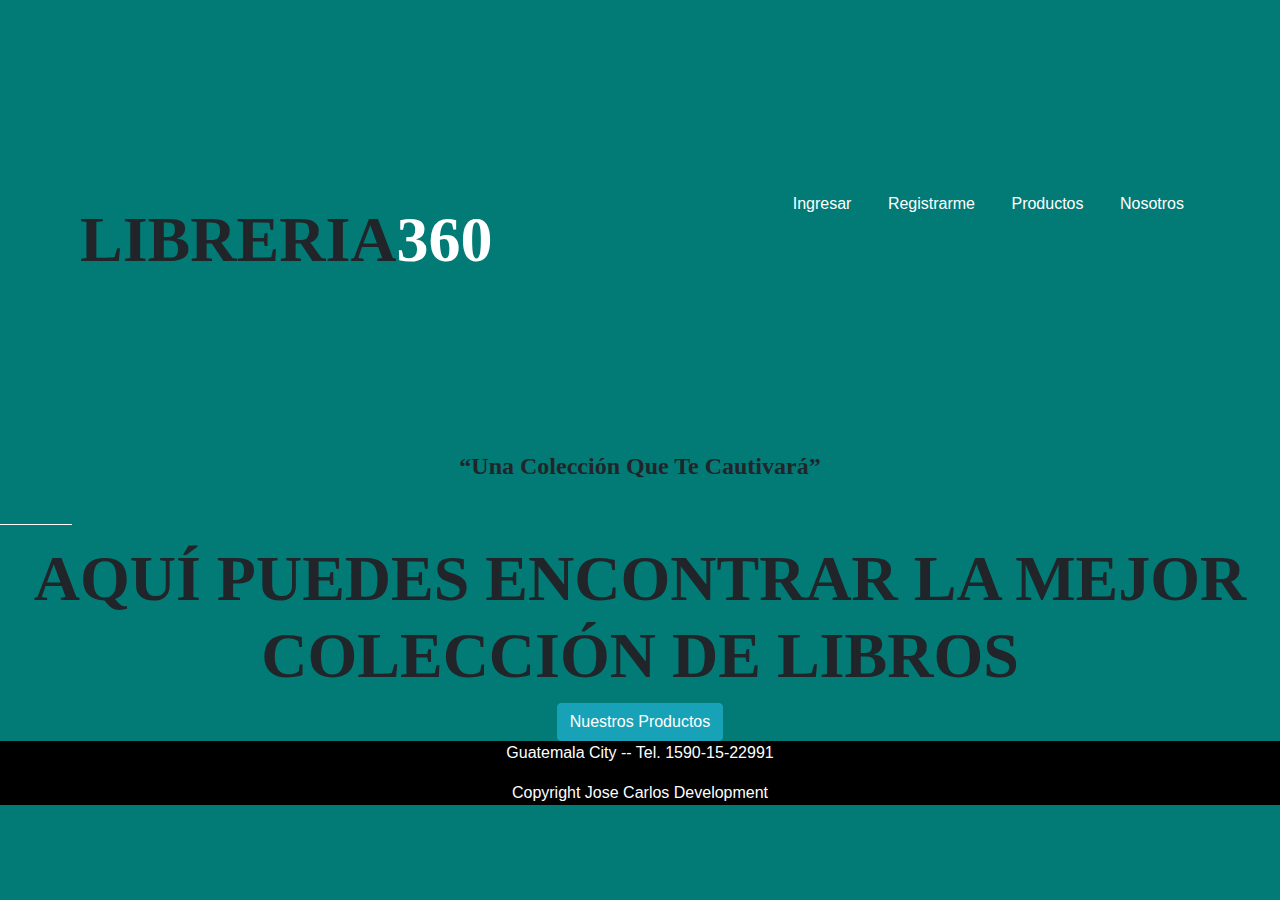
<file: index.html>
<!DOCTYPE html>
<html lang="en">
<head>

    <meta charset="UTF-8">
    <meta http-equiv="X-UA-Compatible" content="IE=edge">
    <meta name="viewport" content="width=device-width, initial-scale=1.0">
    <link rel="stylesheet" type="text/css" href="styles/style.css">
    <title>Inicio</title>

    <link rel="stylesheet" href="https://stackpath.bootstrapcdn.com/bootstrap/4.5.2/css/bootstrap.min.css"
        integrity="sha384-JcKb8q3iqJ61gNV9KGb8thSsNjpSL0n8PARn9HuZOnIxN0hoP+VmmDGMN5t9UJ0Z" crossorigin="anonymous">

    <script src="https://code.jquery.com/jquery-3.5.1.slim.min.js"
        integrity="sha384-DfXdz2htPH0lsSSs5nCTpuj/zy4C+OGpamoFVy38MVBnE+IbbVYUew+OrCXaRkfj"
        crossorigin="anonymous"></script>
    <script src="https://cdn.jsdelivr.net/npm/popper.js@1.16.1/dist/umd/popper.min.js"
        integrity="sha384-9/reFTGAW83EW2RDu2S0VKaIzap3H66lZH81PoYlFhbGU+6BZp6G7niu735Sk7lN"
        crossorigin="anonymous"></script>
    <script src="https://stackpath.bootstrapcdn.com/bootstrap/4.5.2/js/bootstrap.min.js"
        integrity="sha384-B4gt1jrGC7Jh4AgTPSdUtOBvfO8shuf57BaghqFfPlYxofvL8/KUEfYiJOMMV+rV"
        crossorigin="anonymous"></script>
</head>
<body>
    <div id="inicio"></div>
        <div id="barra-navegacion">
            <p id="logo">Libreria<span style="color: rgb(255, 255, 255);" size="40">360</span></p>
            <nav>
                <a href="pages/login.html" target="_blank"> Ingresar</a>
                <a href="pages/registro.html" target="_blank"> Registrarme</a>
                <a href="pages/producto.html" target="_blank"> Productos</a>
                <a href="pages/nosotros.html" target="_blank"> Nosotros</a>
            </nav>
        </div>

        <div id="historia">
            <p>    “Una colección que te cautivará”</p>
            <hr>
 <h1>Aquí puedes encontrar la mejor colección de libros</h1>

        <form method="get" action="pages/producto.html">
        <input class="btn btn-info" type="submit" value="Nuestros Productos"  >

 
</div>

<!--footer-->
<footer>
    <p>Guatemala City -- Tel. 1590-15-22991 </p>
    <p>Copyright Jose Carlos Development</p>
</footer>
        

  
</body>


    
</html>
</file>
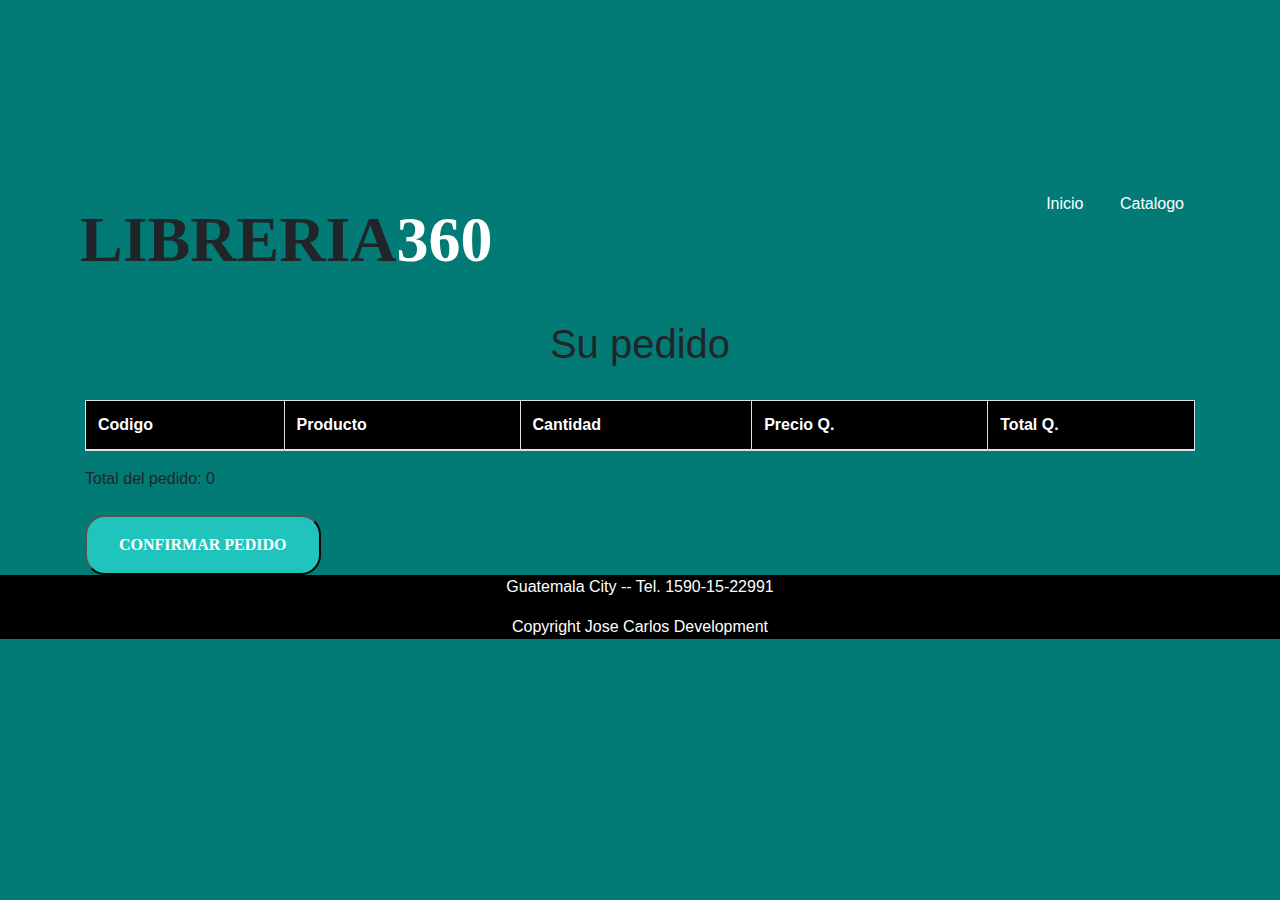
<file: pages/carrito.html>
<!DOCTYPE html>
<html lang="en">

<head>
    <meta charset="UTF-8">
    
    <meta name="viewport" content="width=device-width, initial-scale=1.0">
    <title>Carrito</title>
    <link rel="stylesheet" href="https://stackpath.bootstrapcdn.com/bootstrap/4.5.2/css/bootstrap.min.css"
        integrity="sha384-JcKb8q3iqJ61gNV9KGb8thSsNjpSL0n8PARn9HuZOnIxN0hoP+VmmDGMN5t9UJ0Z" crossorigin="anonymous">

    <script src="https://code.jquery.com/jquery-3.5.1.slim.min.js"
        integrity="sha384-DfXdz2htPH0lsSSs5nCTpuj/zy4C+OGpamoFVy38MVBnE+IbbVYUew+OrCXaRkfj"
        crossorigin="anonymous"></script>
    <script src="https://cdn.jsdelivr.net/npm/popper.js@1.16.1/dist/umd/popper.min.js"
        integrity="sha384-9/reFTGAW83EW2RDu2S0VKaIzap3H66lZH81PoYlFhbGU+6BZp6G7niu735Sk7lN"
        crossorigin="anonymous"></script>
    <script src="https://stackpath.bootstrapcdn.com/bootstrap/4.5.2/js/bootstrap.min.js"
        integrity="sha384-B4gt1jrGC7Jh4AgTPSdUtOBvfO8shuf57BaghqFfPlYxofvL8/KUEfYiJOMMV+rV"
        crossorigin="anonymous"></script>
    <link rel="stylesheet" href="../styles/style.css">

</head>

<body>

    <div id="inicio"></div>
    <div id="barra-navegacion">
        <p id="logo">Libreria<span style="color: rgb(255, 255, 255);" size="40">360</span></p>
        <nav>
            <a href="../index.html" target="_blank"> Inicio</a>
            <a href="./ingresodeproductos.html" target="_blank"> Catalogo</a>
           
        </nav>
    </div>

    <header class="header">
        <h1 id="titulo" class="text-center">Su pedido</h1>
        
  
        
    </header>
    <div class="container">
        <form >
            
            <table class="table table-bordered table-striped" class="ctable">
                <br>
                <thead style="background-color: black; color: white;">
                    <tr>
                        <th>Codigo</th>
                        <th>Producto</th>
                        <th>Cantidad</th>
                        <th>Precio Q.</th>
                        <th>Total Q.</th>
                    </tr>
                </thead>

                <tbody class="tbody" id="idBodyTable3">
                    

                </tbody>
                
                
            </table>
            <div> 
                
                <p>
                    <label id="TotalPedido"></label> 
                    
                </p>

               
            
              
            </div>

        </form>    
        <form method="get" action="./confirmarpedido.html">
            <input class="botonsi" type="submit" value="Confirmar Pedido"  >
      
    </div>



    <script src="../JS/catalogo.js"></script>
    <script src="../JS/carrito.js"></script>
    <script>
        cargarDatosCarrito();
        LlenarCarrito();
    </script>

    
<!--footer-->
<footer>
    <p>Guatemala City -- Tel. 1590-15-22991 </p>
    <p>Copyright Jose Carlos Development</p>
</footer>
        


</body>

</html>
</file>
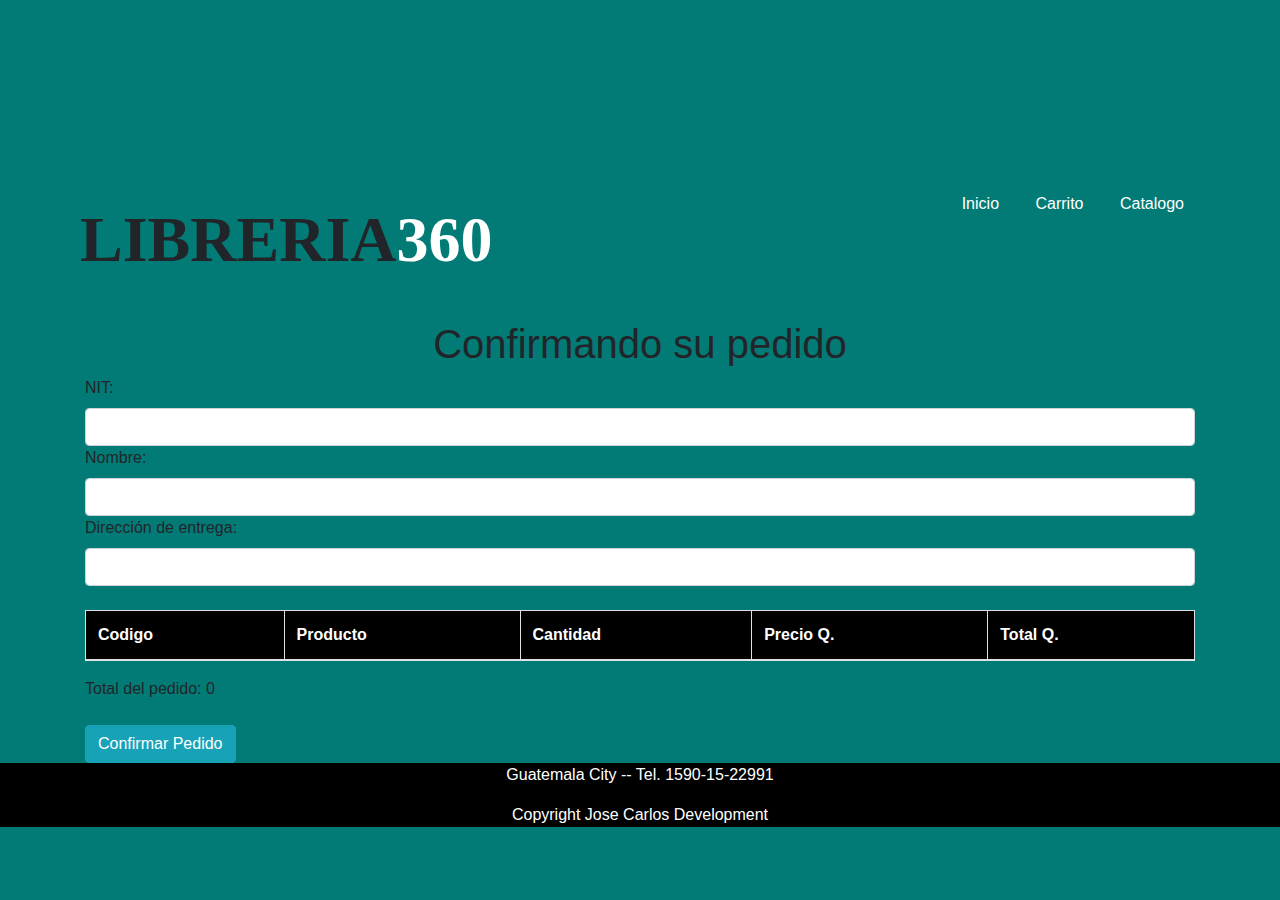
<file: pages/confirmarpedido.html>
<!DOCTYPE html>
<html lang="en">

<head>
    <meta charset="UTF-8">
    
    <meta name="viewport" content="width=device-width, initial-scale=1.0">
    <title>Confirmar Pedido</title>
    <link rel="stylesheet" href="https://stackpath.bootstrapcdn.com/bootstrap/4.5.2/css/bootstrap.min.css"
        integrity="sha384-JcKb8q3iqJ61gNV9KGb8thSsNjpSL0n8PARn9HuZOnIxN0hoP+VmmDGMN5t9UJ0Z" crossorigin="anonymous">

    <script src="https://code.jquery.com/jquery-3.5.1.slim.min.js"
        integrity="sha384-DfXdz2htPH0lsSSs5nCTpuj/zy4C+OGpamoFVy38MVBnE+IbbVYUew+OrCXaRkfj"
        crossorigin="anonymous"></script>
    <script src="https://cdn.jsdelivr.net/npm/popper.js@1.16.1/dist/umd/popper.min.js"
        integrity="sha384-9/reFTGAW83EW2RDu2S0VKaIzap3H66lZH81PoYlFhbGU+6BZp6G7niu735Sk7lN"
        crossorigin="anonymous"></script>
    <script src="https://stackpath.bootstrapcdn.com/bootstrap/4.5.2/js/bootstrap.min.js"
        integrity="sha384-B4gt1jrGC7Jh4AgTPSdUtOBvfO8shuf57BaghqFfPlYxofvL8/KUEfYiJOMMV+rV"
        crossorigin="anonymous"></script>
    <link rel="stylesheet" href="../styles/style.css">

</head>

<body>
    <div id="inicio"></div>
    <div id="barra-navegacion">
        <p id="logo">Libreria<span style="color: rgb(255, 255, 255);" size="40">360</span></p>
        <nav>
            <a href="../index.html" target="_blank"> Inicio</a>
            <a href="./carrito.html" target="_blank"> Carrito</a>
            <a href="./ingresodeproductos.html" target="_blank"> Catalogo</a>
            
           
        </nav>
    </div>

    <header class="header">
        <h1 id="titulo" class="text-center">Confirmando su pedido</h1>
        
    </header>
    <div class="container">
        <form >
            <div>
              <label for="idCodigo">NIT:</label>
              <input type="text" class="form-control" id="idNIT" name="txtNIT">
        
              <label for="idPrecio">Nombre:</label>
              <input type="text" class="form-control" id="idnombre" name="txtnombre">
           
              <label for="idImagen">Dirección de entrega:</label>
              <input type="text" class="form-control" id="idDireccion" name="txtDireccion">
            
            </div>
            
            <table class="table table-bordered table-striped" class="ctable">
                <br>
                <thead style="background-color: black; color: white;">
                    <tr>
                        <th>Codigo</th>
                        <th>Producto</th>
                        <th>Cantidad</th>
                        <th>Precio Q.</th>
                        <th>Total Q.</th>
                    </tr>
                </thead>

                <tbody class="tbody" id="idBodyTable3">
                    
                    

                </tbody>
                
                
            </table>
            <div  > 
                <p>
                    <label id="TotalPedido"></label> 
                    
                </p>
             
             
            </div>

        </form>      

        <form method="get" action="./pedidoconfirmado.html">
            <input class="btn btn-info" type="submit" value="Confirmar Pedido"  >

    </div>
 
<!--footer-->
<footer>
    <p>Guatemala City -- Tel. 1590-15-22991 </p>
    <p>Copyright Jose Carlos Development</p>
</footer>
     

    <script src="../JS/catalogo.js"></script>
    <script src="../JS/carrito.js"></script>
    <script>
        cargarDatosCarrito();
        LlenarCarrito();
    </script>

</body>

</html>
</file>
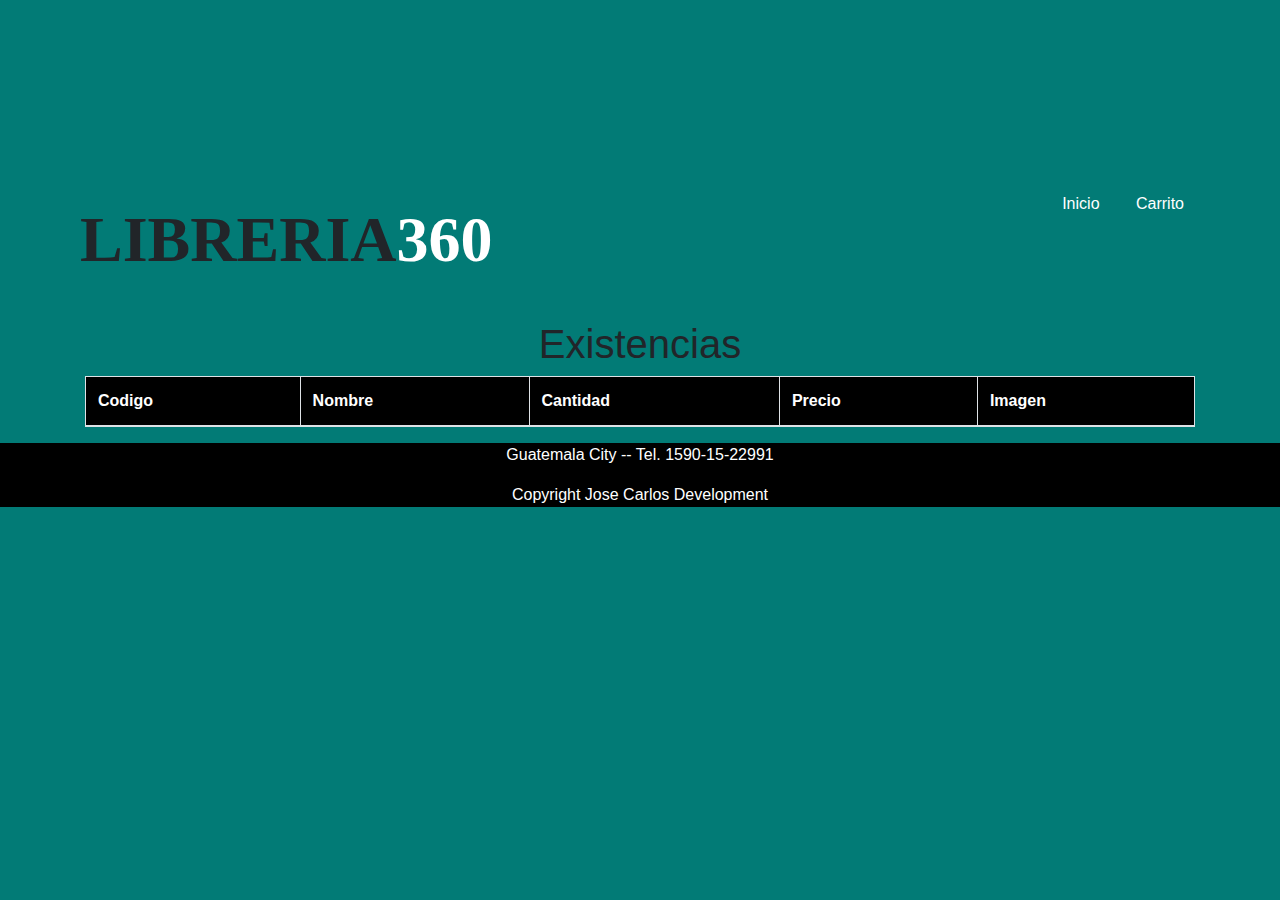
<file: pages/existencias.html>
<!DOCTYPE html>
<html lang="en">

<head>
    <meta charset="UTF-8">
    
    <meta name="viewport" content="width=device-width, initial-scale=1.0">
    <title>Existencias</title>
    <link rel="stylesheet" href="https://stackpath.bootstrapcdn.com/bootstrap/4.5.2/css/bootstrap.min.css"
        integrity="sha384-JcKb8q3iqJ61gNV9KGb8thSsNjpSL0n8PARn9HuZOnIxN0hoP+VmmDGMN5t9UJ0Z" crossorigin="anonymous">

    <script src="https://code.jquery.com/jquery-3.5.1.slim.min.js"
        integrity="sha384-DfXdz2htPH0lsSSs5nCTpuj/zy4C+OGpamoFVy38MVBnE+IbbVYUew+OrCXaRkfj"
        crossorigin="anonymous"></script>
    <script src="https://cdn.jsdelivr.net/npm/popper.js@1.16.1/dist/umd/popper.min.js"
        integrity="sha384-9/reFTGAW83EW2RDu2S0VKaIzap3H66lZH81PoYlFhbGU+6BZp6G7niu735Sk7lN"
        crossorigin="anonymous"></script>
    <script src="https://stackpath.bootstrapcdn.com/bootstrap/4.5.2/js/bootstrap.min.js"
        integrity="sha384-B4gt1jrGC7Jh4AgTPSdUtOBvfO8shuf57BaghqFfPlYxofvL8/KUEfYiJOMMV+rV"
        crossorigin="anonymous"></script>
    <link rel="stylesheet" href="../styles/style.css">

</head>

<body>

    <div id="inicio"></div>
    <div id="barra-navegacion">
        <p id="logo">Libreria<span style="color: rgb(255, 255, 255);" size="40">360</span></p>
        <nav>
            <a href="../index.html" target="_blank"> Inicio</a>
            <a href="./carrito.html" target="_blank">Carrito</a>
        
        </nav>
    </div>

    <header class="header">
        <h1 class="text-center">Existencias</h1>
        
   
    </header>
    <div class="container">
        <form >
            <table class="table table-bordered table-striped" id="tabla">
                <thead style="background-color: black ; color: white;">
                    <tr>
                        <th>Codigo</th>
                        <th>Nombre</th>
                        <th>Cantidad</th>
                        <th>Precio</th>
                        <th>Imagen</th>
                    </tr>
                </thead>

                <tbody id="idTableBody">
                   
                </tbody>
            </table>

        </form>
        
           
        
    </div>

     
   
    <script src="../JS/existencias.js"></script>
    <script> 

    cargarDatos();
    LlenarTabla();

    </script>

    <!--footer-->
<footer>
    <p>Guatemala City -- Tel. 1590-15-22991 </p>
    <p>Copyright Jose Carlos Development</p>
</footer>

</body>

</html>
</file>
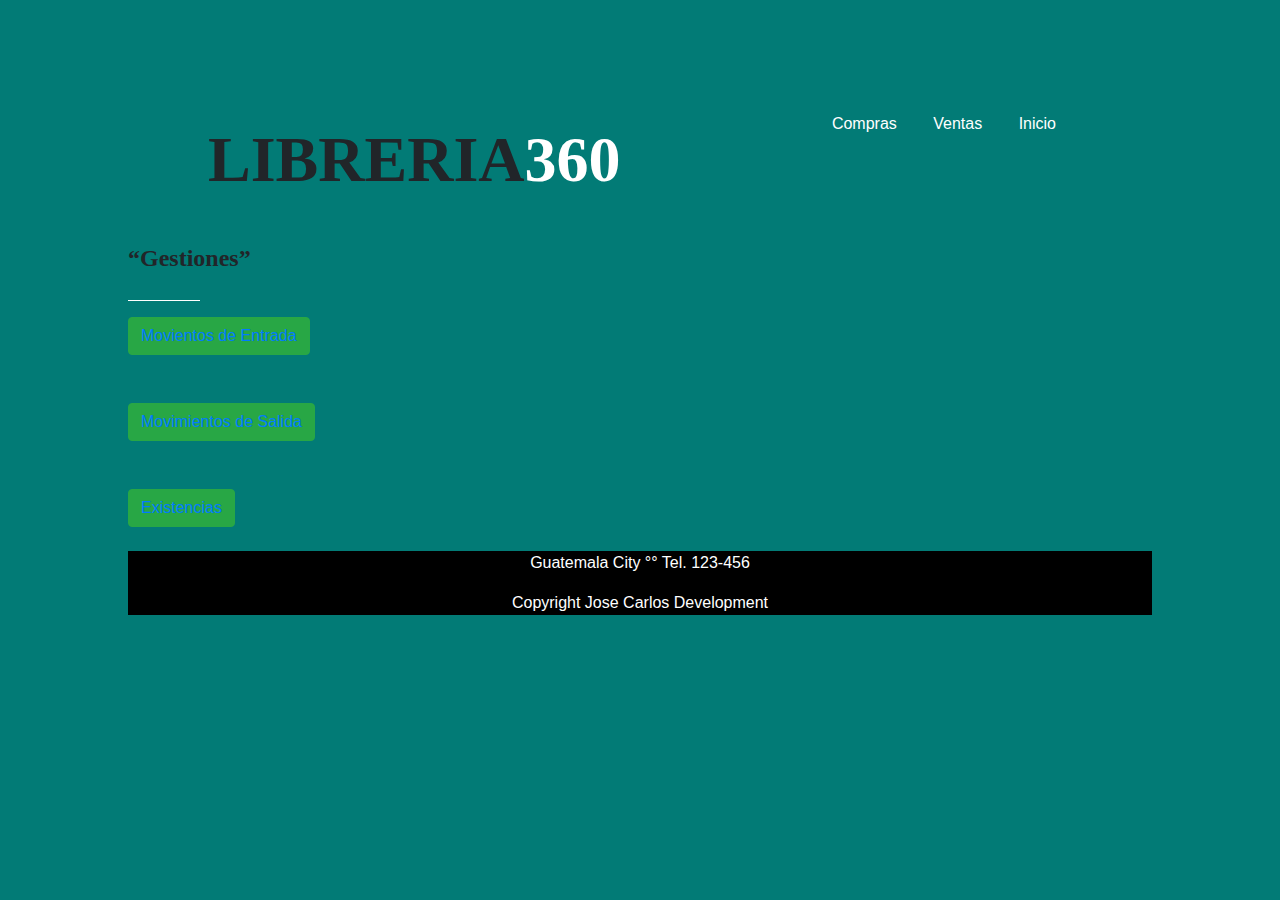
<file: pages/gestion.html>
<!DOCTYPE html>
<html lang="en">
<head>

    <meta charset="UTF-8">
    <meta http-equiv="X-UA-Compatible" content="IE=edge">
    <meta name="viewport" content="width=device-width, initial-scale=1.0">
    <link rel="stylesheet" type="text/css" href="../styles/style.css">
    <title>Gestiones</title>

    <link rel="stylesheet" href="https://stackpath.bootstrapcdn.com/bootstrap/4.5.2/css/bootstrap.min.css"
        integrity="sha384-JcKb8q3iqJ61gNV9KGb8thSsNjpSL0n8PARn9HuZOnIxN0hoP+VmmDGMN5t9UJ0Z" crossorigin="anonymous">

    <script src="https://code.jquery.com/jquery-3.5.1.slim.min.js"
        integrity="sha384-DfXdz2htPH0lsSSs5nCTpuj/zy4C+OGpamoFVy38MVBnE+IbbVYUew+OrCXaRkfj"
        crossorigin="anonymous"></script>
    <script src="https://cdn.jsdelivr.net/npm/popper.js@1.16.1/dist/umd/popper.min.js"
        integrity="sha384-9/reFTGAW83EW2RDu2S0VKaIzap3H66lZH81PoYlFhbGU+6BZp6G7niu735Sk7lN"
        crossorigin="anonymous"></script>
    <script src="https://stackpath.bootstrapcdn.com/bootstrap/4.5.2/js/bootstrap.min.js"
        integrity="sha384-B4gt1jrGC7Jh4AgTPSdUtOBvfO8shuf57BaghqFfPlYxofvL8/KUEfYiJOMMV+rV"
        crossorigin="anonymous"></script>
</head>
<body>
    <div id="nosotros">
        <div id="barra-navegacion">
            <p id="logo">Libreria<span style="color: rgb(255, 255, 255);" size="40">360</span></p>
            <nav>
                <a href="../pages/movimientosdeentrada.html" target="_blank"> Compras</a>
                <a href="../pages/movimientosalida.html" target="_blank"> Ventas</a>
                <a href="/index.html" target="_blank"> Inicio</a>
              
            </nav>
        </div>

        <div id="historia1">
            <p>    “Gestiones”</p>
            <hr>
            <div>

            <!--Btn Movimientos de entrada-->
                <button class="btn btn-success"> <a href="movimientosdeentrada.html"> Movientos de Entrada  </a></button>
            <br>
            <br>
            <br>
            <!--Btn Movimientos de Salida-->
            <button class="btn btn-success" > <a href="movimientosalida.html"> Movimientos de Salida  </a></button>
            <br>
            <br>
            <br>
            <!--Btn Movimientos de Existencias-->
            <button class="btn btn-success" > <a href="existencias.html"> Existencias  </a></button>
            <br>
            <br>
   


 
</div>
  


  
</body>

<!--footer-->
<footer>
    <p>Guatemala City °° Tel. 123-456 </p>
    <p>Copyright Jose Carlos Development</p>
</footer>   
</html>
</file>
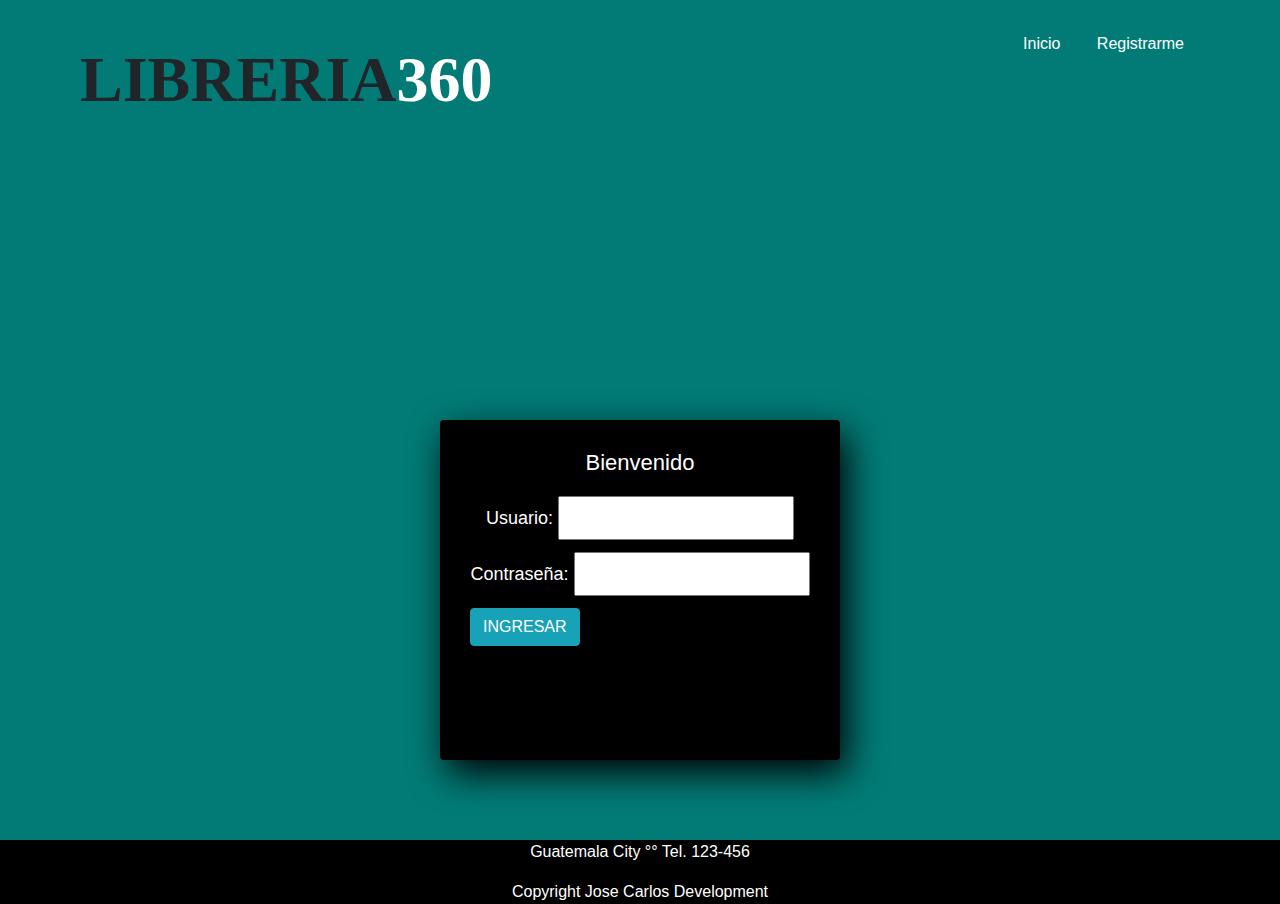
<file: pages/login.html>
<!DOCTYPE html >
<html>

<head>
  <meta charset="utf-8">
  <meta name="viewport" content="width=device-width, initial-scale=1.0">
  <meta http-equiv="X-UA-Compatible" content="IE=edge,chrome=1">
  <link rel="stylesheet" type="text/css" href="../styles/style.css">

  <title>Login</title>

  <link rel="stylesheet" href="https://stackpath.bootstrapcdn.com/bootstrap/4.5.2/css/bootstrap.min.css"
  integrity="sha384-JcKb8q3iqJ61gNV9KGb8thSsNjpSL0n8PARn9HuZOnIxN0hoP+VmmDGMN5t9UJ0Z" crossorigin="anonymous">

<script src="https://code.jquery.com/jquery-3.5.1.slim.min.js"
  integrity="sha384-DfXdz2htPH0lsSSs5nCTpuj/zy4C+OGpamoFVy38MVBnE+IbbVYUew+OrCXaRkfj"
  crossorigin="anonymous"></script>
<script src="https://cdn.jsdelivr.net/npm/popper.js@1.16.1/dist/umd/popper.min.js"
  integrity="sha384-9/reFTGAW83EW2RDu2S0VKaIzap3H66lZH81PoYlFhbGU+6BZp6G7niu735Sk7lN"
  crossorigin="anonymous"></script>
<script src="https://stackpath.bootstrapcdn.com/bootstrap/4.5.2/js/bootstrap.min.js"
  integrity="sha384-B4gt1jrGC7Jh4AgTPSdUtOBvfO8shuf57BaghqFfPlYxofvL8/KUEfYiJOMMV+rV"
  crossorigin="anonymous"></script>


  

</head>


<body>
    
    <div id="barra-navegacion">
        <p id="logo">Libreria<span style="color: rgb(255, 255, 255);">360</span></p>
        <nav>
            
            <a href="../index.html" target="_blank"> Inicio</a>
            <a href="../pages/registro.html" target="_blank"> Registrarme</a>
        
        </nav>
    </div>
<SCRIPT  language=JavaScript> 
function go(){

if (document.form.password.value=='12345' && document.form.login.value=='admin'){ 
        document.form.submit(); 
    } 
    else{ 
         alert("Ingrese, Usuario y contraseña correctos."); 
    } 
} 

</SCRIPT> 
<div id="login">
    <section class="form-login">

    <div class="login-page"> 
         <div class="form"> 
            <h4>Bienvenido</h4>
             <FORM name=form action="../pages/gestion.html">

                <P>Usuario:    <input type=text name=login> 
                    <P>Contraseña: <input type=password name=password> 
                    
                    <div id="form-login2">
                       
                    <input  class="btn btn-info"  onclick=go()  type="submit" value=INGRESAR >
                    </div>
                </section>
            </FORM> 
          </div>
        </div>
   
        
<!--footer-->
<footer>
    <p>Guatemala City °° Tel. 123-456 </p>
    <p>Copyright Jose Carlos Development</p>
</footer>

</body>
</html>
</file>
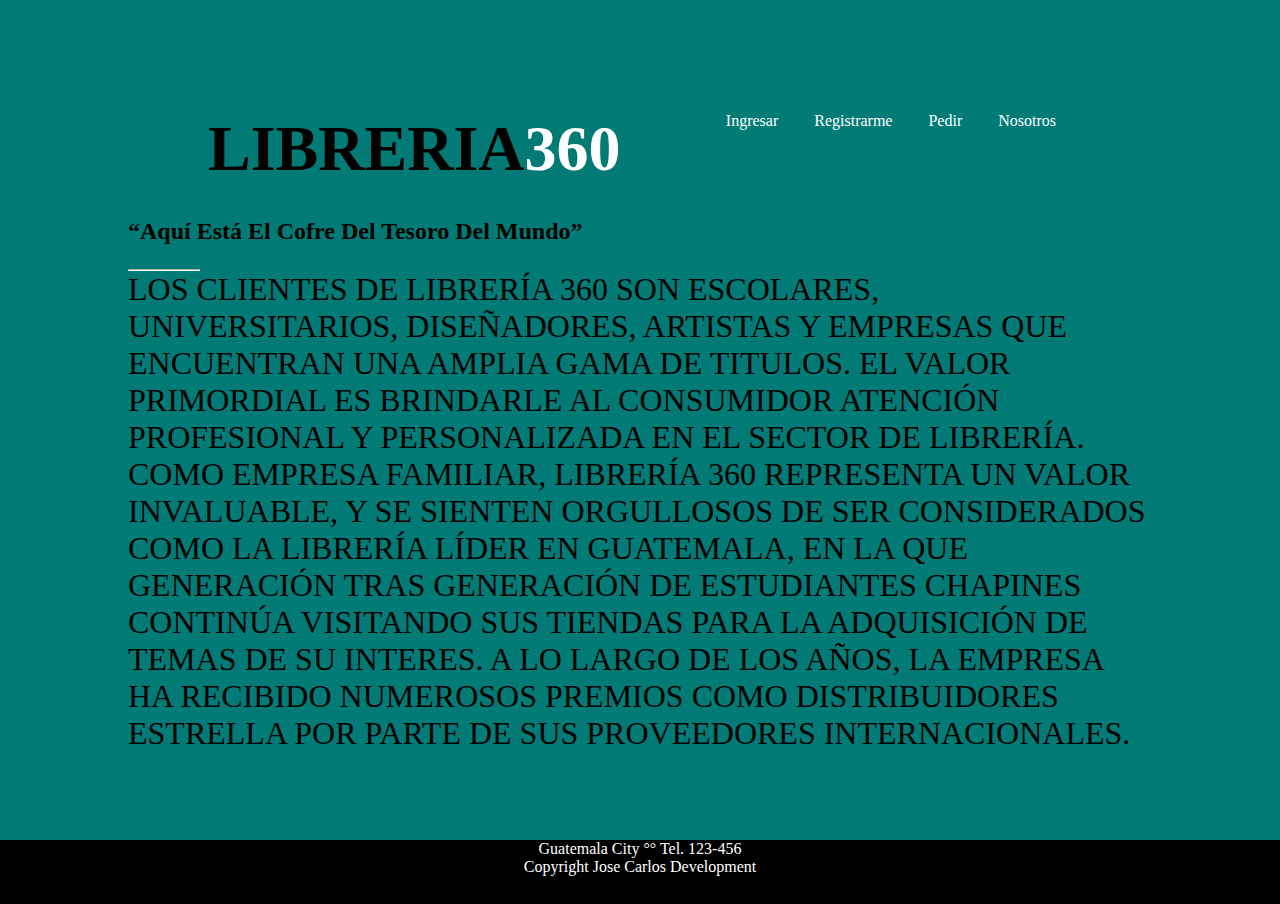
<file: pages/nosotros.html>
<!DOCTYPE html>
<html lang="en">
<head>

    <meta charset="UTF-8">
    <meta http-equiv="X-UA-Compatible" content="IE=edge">
    <meta name="viewport" content="width=device-width, initial-scale=1.0">
    <link rel="stylesheet" type="text/css" href="../styles/style.css">
    <title>Nosotros</title>
</head>
<body>
    <div id="nosotros">
        <div id="barra-navegacion">
            <p id="logo">Libreria<span style="color: rgb(255, 255, 255);" size="40">360</span></p>
            <nav>
                <a href="../pages/login.html" target="_blank"> Ingresar</a>
                <a href="../pages/registro.html" target="_blank"> Registrarme</a>
                <a href="../pages/productos.html" target="_blank"> Pedir</a>
                <a href="../pages/login.html" target="_blank"> Nosotros</a>
            </nav>
        </div>

        <div id="historia1">
            <p>    “Aquí está el cofre del tesoro del mundo”</p>
            <hr>
 <h1>Los clientes de Librería 360 son escolares, universitarios, diseñadores, artistas y empresas que encuentran una amplia gama de titulos. El valor primordial es brindarle al consumidor atención profesional y personalizada en el sector de librería.
 
    Como empresa familiar, Librería 360 representa un valor invaluable, y se sienten orgullosos de ser considerados como la librería líder en Guatemala, en la que generación tras generación de estudiantes chapines continúa visitando sus tiendas para la adquisición de temas de su interes.
     
    A lo largo de los años, la empresa ha recibido numerosos premios como distribuidores estrella por parte de sus proveedores internacionales.</h1>

 
</div>
    </div>

<!--footer-->
<footer>
    <p>Guatemala City °° Tel. 123-456 </p>
    <p>Copyright Jose Carlos Development</p>
</footer>
        

  </body>
</body>


    
</html>
</file>
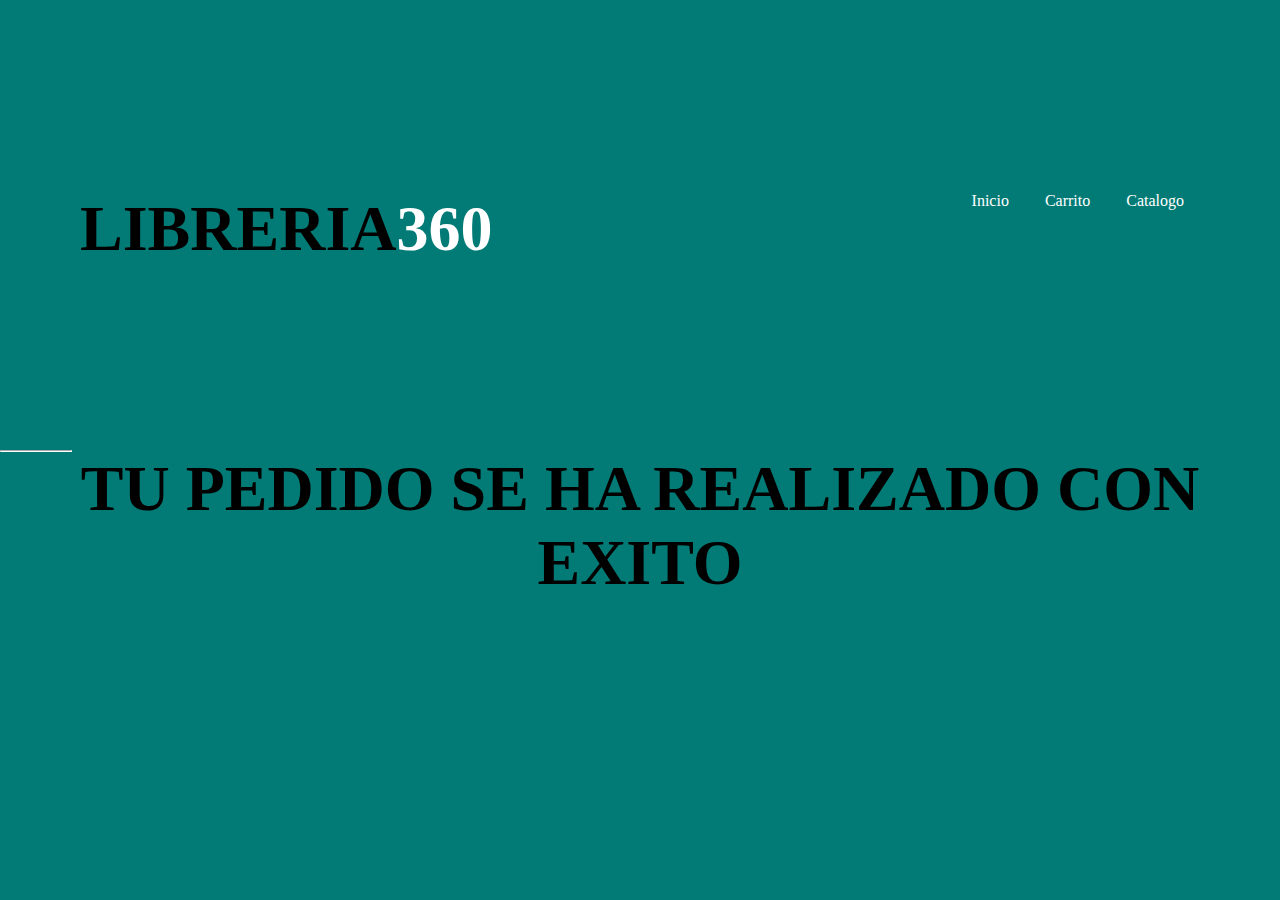
<file: pages/pedidoconfirmado.html>
<!DOCTYPE html>
<html lang="en">
<head>

    <meta charset="UTF-8">
    <meta http-equiv="X-UA-Compatible" content="IE=edge">
    <meta name="viewport" content="width=device-width, initial-scale=1.0">
    <link rel="stylesheet" type="text/css" href="../styles/style.css">
    <title>Pedido Confirmado</title>
</head>
<body>
    <div id="inicio"></div>
        <div id="barra-navegacion">
            <p id="logo">Libreria<span style="color: rgb(255, 255, 255);" size="40">360</span></p>
            <nav>
                <a href="../index.html" target="_blank"> Inicio</a>
                <a href="./carrito.html" target="_blank"> Carrito</a>
                <a href="./producto.html" target="_blank"> Catalogo</a>
              
            </nav>
        </div>

        <div id="historia">
            <p>    </p>
            <hr>
                <h1>Tu pedido se ha realizado Con Exito </h1>

      
 
</div>


        

  
</body>


    
</html>
</file>
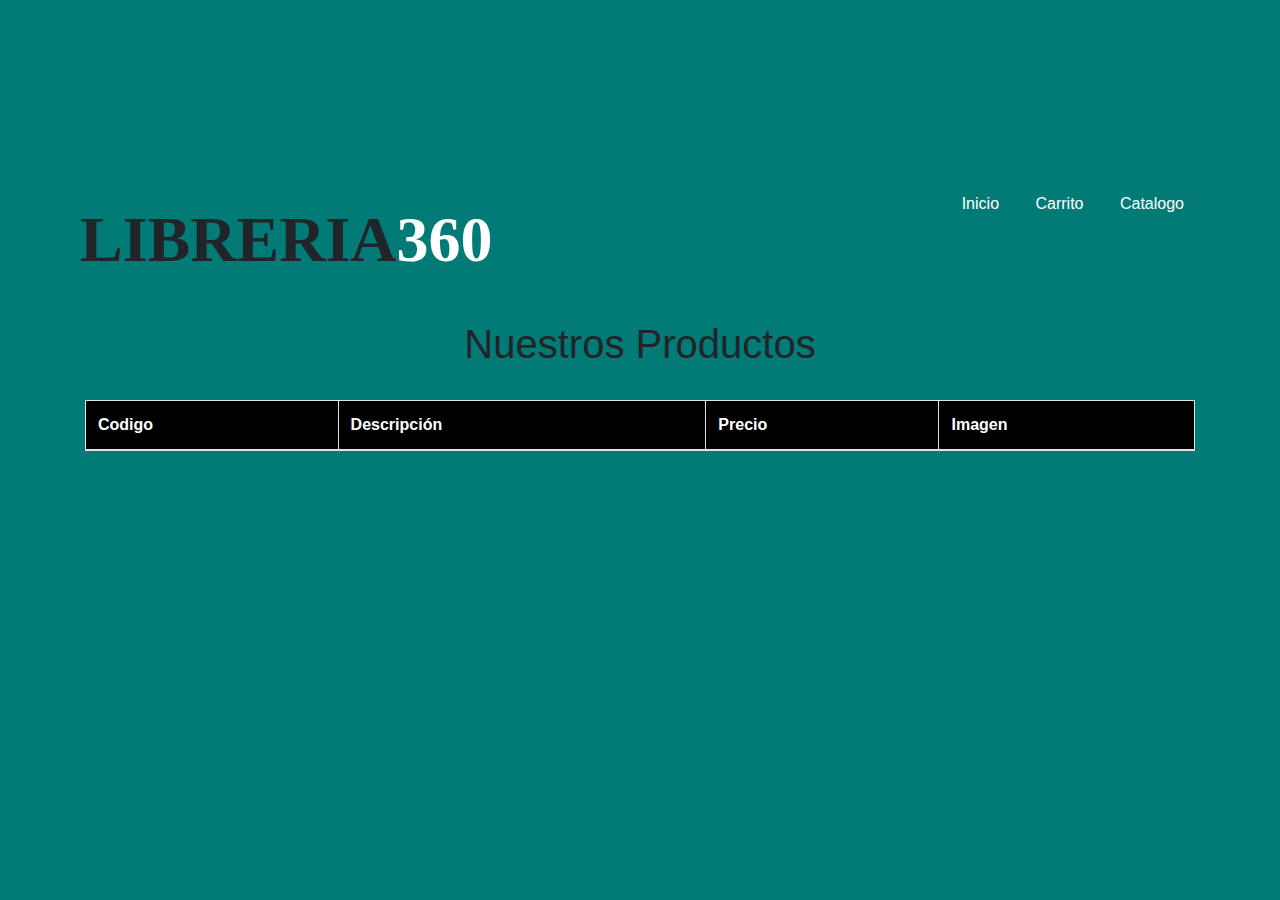
<file: pages/producto.html>
<!DOCTYPE html>
<html lang="en">

<head>
    <meta charset="UTF-8">
    
    <meta name="viewport" content="width=device-width, initial-scale=1.0">
    <title>Productos</title>
    <link rel="stylesheet" href="https://stackpath.bootstrapcdn.com/bootstrap/4.5.2/css/bootstrap.min.css"
        integrity="sha384-JcKb8q3iqJ61gNV9KGb8thSsNjpSL0n8PARn9HuZOnIxN0hoP+VmmDGMN5t9UJ0Z" crossorigin="anonymous">

    <script src="https://code.jquery.com/jquery-3.5.1.slim.min.js"
        integrity="sha384-DfXdz2htPH0lsSSs5nCTpuj/zy4C+OGpamoFVy38MVBnE+IbbVYUew+OrCXaRkfj"
        crossorigin="anonymous"></script>
    <script src="https://cdn.jsdelivr.net/npm/popper.js@1.16.1/dist/umd/popper.min.js"
        integrity="sha384-9/reFTGAW83EW2RDu2S0VKaIzap3H66lZH81PoYlFhbGU+6BZp6G7niu735Sk7lN"
        crossorigin="anonymous"></script>
    <script src="https://stackpath.bootstrapcdn.com/bootstrap/4.5.2/js/bootstrap.min.js"
        integrity="sha384-B4gt1jrGC7Jh4AgTPSdUtOBvfO8shuf57BaghqFfPlYxofvL8/KUEfYiJOMMV+rV"
        crossorigin="anonymous"></script>
	    <link rel="stylesheet" href="../styles/style.css">

</head>

<body>
    <div id="inicio"></div>
    <div id="barra-navegacion">
        <p id="logo">Libreria<span style="color: rgb(255, 255, 255);" size="40">360</span></p>
        <nav>
            <a href="../index.html" target="_blank"> Inicio</a>
            <a href="./carrito.html" target="_blank">Carrito</a>
            <a href="./ingresodeproductos.html" target="_blank">Catalogo</a>
          
        </nav>
    </div>

    <header class="header">
        <h1 id="titulo" class="text-center">Nuestros Productos</h1>
        
       
        
    </header>
    <div class="container">
        <form >
            
            <table class="table table-bordered table-striped">
                <br>
                <thead style="background-color: black; color: white;">
                    <tr>
                        <th>Codigo</th>
                        <th>Descripción</th>
                        <th>Precio</th>
                        <th>Imagen</th>
                    </tr>
                </thead>

                <tbody class="tbody" id="idTableBody2">
                   
                </tbody>
            </table>

        </form>      
    </div>
 
    
    <script src="../JS/catalogo.js"></script>
   <script type="text/javascript">
       cargarDatos();
       LlenarTablaP();
   </script>
   <script src = "../JS/carrito.js">  </script>

</body>

</html>
</file>
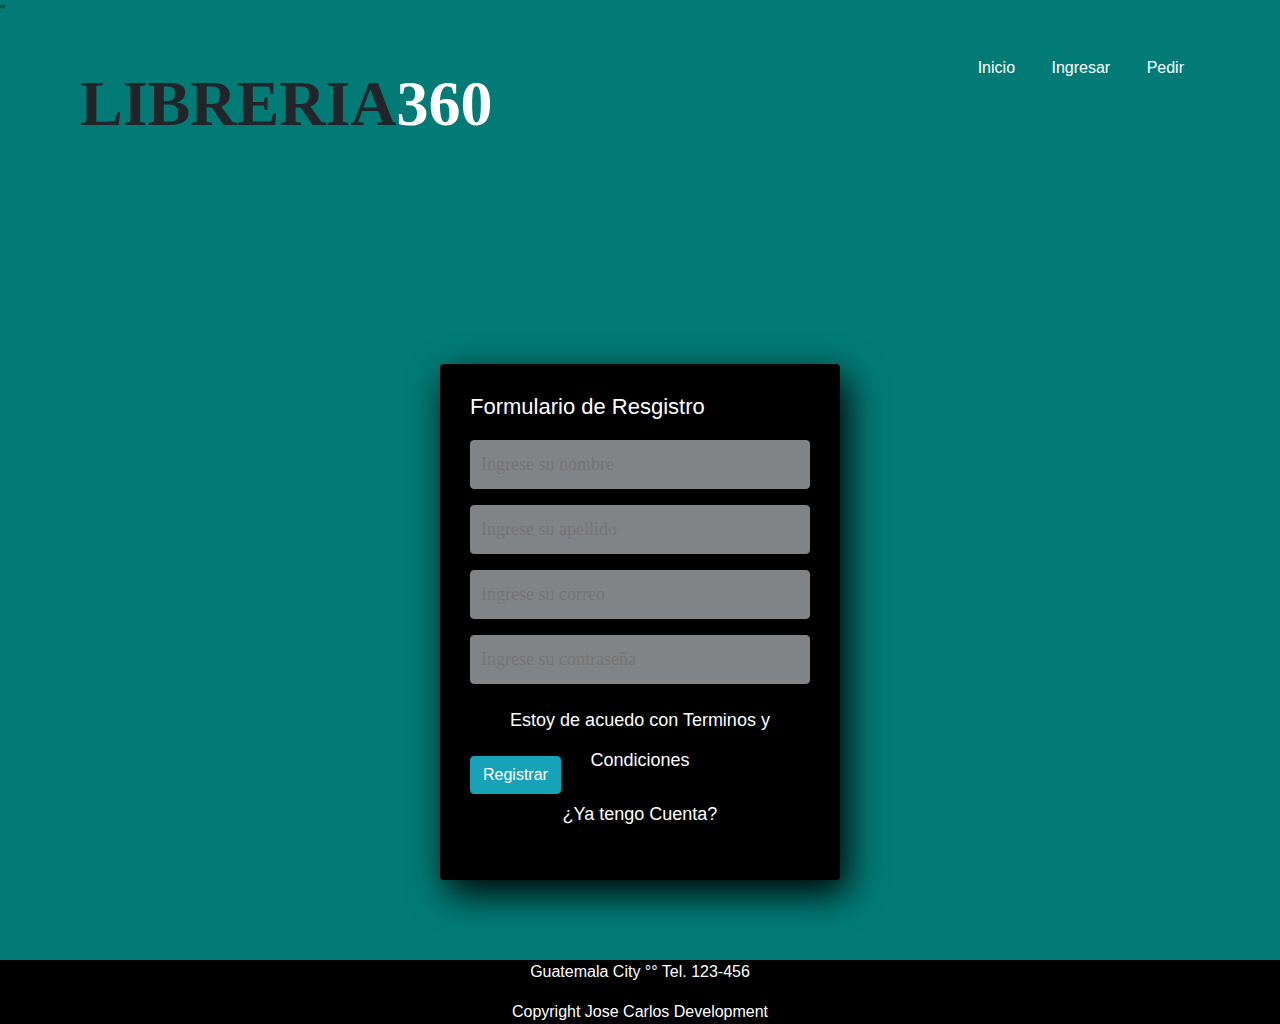
<file: pages/registro.html>
<!DOCTYPE html>
<html lang="en">
    <head>
        <meta charset="UTF-8">
        <meta name="viewport" content="width=device-width, initial-scale=1.0">"
        <meta http-equiv="X-UA-compatible" content="ie=edge">

        <link rel="stylesheet" type="text/css" href="../styles/style.css">
        
        <title>Formulario Registro</title>

        <link rel="stylesheet" href="https://stackpath.bootstrapcdn.com/bootstrap/4.5.2/css/bootstrap.min.css"
        integrity="sha384-JcKb8q3iqJ61gNV9KGb8thSsNjpSL0n8PARn9HuZOnIxN0hoP+VmmDGMN5t9UJ0Z" crossorigin="anonymous">

    <script src="https://code.jquery.com/jquery-3.5.1.slim.min.js"
        integrity="sha384-DfXdz2htPH0lsSSs5nCTpuj/zy4C+OGpamoFVy38MVBnE+IbbVYUew+OrCXaRkfj"
        crossorigin="anonymous"></script>
    <script src="https://cdn.jsdelivr.net/npm/popper.js@1.16.1/dist/umd/popper.min.js"
        integrity="sha384-9/reFTGAW83EW2RDu2S0VKaIzap3H66lZH81PoYlFhbGU+6BZp6G7niu735Sk7lN"
        crossorigin="anonymous"></script>
    <script src="https://stackpath.bootstrapcdn.com/bootstrap/4.5.2/js/bootstrap.min.js"
        integrity="sha384-B4gt1jrGC7Jh4AgTPSdUtOBvfO8shuf57BaghqFfPlYxofvL8/KUEfYiJOMMV+rV"
        crossorigin="anonymous"></script>
        
    </head>
    <body>
        <div id="barra-navegacion">
            <p id="logo">Libreria<span style="color: rgb(255, 255, 255);">360</span></p>
            <nav>
                
                <a href="../index.html" target="_blank"> Inicio</a>
                <a href="../pages/login.html" target="_blank"> Ingresar</a>
                <a href="../pages/productos.html" target="_blank"> Pedir</a>
            </nav>
        </div>

        <div id="registro">
        <section class="form-register">
            <h4>Formulario de Resgistro</h4>
            <input class="controls" type="text" name="nombre" id="nombres" placeholder="Ingrese su nombre">
            <input class="controls" type="text" name="apellido" id="apellido" placeholder="Ingrese su apellido">
            <input class="controls" type="email" name="correo" id="correo" placeholder="Ingrese su correo">
            <input class="controls" type="password" name="contraseña" id="contraseña" placeholder="Ingrese su contraseña">

                <p>Estoy de acuedo con <a href="#">Terminos y Condiciones</a> </p>
                 
                <input class="btn btn-info" type="submit" value="Registrar">
               <p><a href="#">¿Ya tengo Cuenta?</a> </p>
               
        </section>
    </div>

        <!--footer-->
<footer>
    <p>Guatemala City °° Tel. 123-456 </p>
    <p>Copyright Jose Carlos Development</p>
</footer>

    </body>
</html>
</file>
<file: styles/style.css>
/* estilo login */
  * {
    margin: 0;
    padding: 0;
    box-sizing: border-box;
  }
  
    body {
        background-image: url(../images/fondo.jpg) ;

    }
#registro{
    margin: auto;
    display: flex;
    flex-direction: column;
    width: 80%;
    padding-top: 5rem;
    padding-bottom: 5rem;
    }

  .form-register {
    width: 400px;
    background: #000000;
    padding: 30px;
    margin: auto;
    margin-top: 100px;
    border-radius: 4px;
    color: white;
    box-shadow: 7px 13px 37px #000;

  }

  .form-register h4{
      font-size: 22px;
      margin-bottom: 20px;
  }

  .controls{
      width: 100%;
      background: #818486;
      padding: 10px;
      border-radius: 4px;
      margin-bottom: 16px;
      border: 1px solid #818486;
      font-family: 'fantasy';
      font-size: 18px;
      color: white;
}

.form-register p{
    height: 40px;
    text-align: center;
    font-size: 18px;
    line-height: 40px;
}

.form-register a{
    color: white;
    text-decoration: none;
}

.form-register a:hover{
    width: 100%;
    color: white;
    text-decoration: underline;
}



  /* Diseño Login*/

  #login{
    margin: auto;
    display: flex;
    flex-direction: column;
    width: 80%;
    padding-top: 5rem;
    padding-bottom: 5rem;
    }

  .form-login {
    width: 400px;
    height: 340px;
    background: #000000;
    padding: 30px;
    margin: auto;
    margin-top: 180px;
    border-radius: 4px;
    color: rgb(255, 255, 255);
    box-shadow: 7px 13px 37px #000;
  }

  

  .controlsl{
    width: 100%;
    background: #818486;
    padding: 10px;
    border-radius: 4px;
    margin-bottom: 16px;
    border: 1px solid #1fc5bd;
    font-family: 'fantasy';
    font-size: 18px;
    color: white;
}


.form-login .botons {
    width: 100px;
    height: 40px;
    background: #1fc5bd;
    border: none;
    color: white;
    margin-bottom: 16px;


    }
 
        

    .form-login p{
        height: 40px;
        text-align: center;
        font-size: 18px;
        line-height: 40px;
    }
    
    .form-login a{
        color: white;
        text-decoration: none;
    }
    
    .form-login a:hover{
        width: 100%;
        color: white;
        text-decoration: underline;
    }
    
  .form-login h4{
    font-size: 22px;
    margin-bottom: 20px;
    text-align: center;
}

/* diseño index */
.botonsi {
    text-decoration: none;
    color: #ffffff;
    font: 0.8remm;
    font-family: fantasy;
    text-transform: uppercase;
    font-weight: 700;
    background: #1fc5bd;
    padding: 1rem 2rem;
    border-radius: 20px;
    display: inline-block;
    align-self: center;

}
.button {
    text-decoration: none;
    color: #ffffff;
    font: 0.8remm;
    font-family: fantasy;
    text-transform: uppercase;
    font-weight: 700;
    background: #1fc5bd;
    padding: 1rem 2rem;
    border-radius: 20px;
    display: inline-block;
    align-self: center;

}

#logo{
    font-family: fantasy;
 text-transform: uppercase;
 font-size: 4rem;
 font-weight: 700;
 margin-bottom: 0.5rem;
}

#inicio{
    margin: auto;
    display: flex;
    flex-direction: column;
    width: 80%;
    padding-top: 5rem;
    padding-bottom: 5rem;
    

    background: linear-gradient(rgba(68, 13, 13, 0.35), rgba(30,2,2,0.446)), url(../images/fondo1.webp) no-repeat/cover;
}


/* Barra navegacion*/
#barra-navegacion{
    display: flex;
    flex-direction: row;
    justify-content: space-between;
    margin: auto 5rem;
    padding-top: 2rem;
    padding-bottom: 2rem;
}

#logo{
    margin: 0;
    text-transform: uppercase;
    font-weight: 700;
    font-stretch: wider;
}

nav > a {
    text-decoration: none;
    color: white;
    padding-left: 1rem;
    padding-right: 1rem
}

nav > a:hover{
    color: #000;
}

#historia{
    margin-top: 8rem;
    display: flex;
    flex-direction: column;
    text-align: center;
}

#historia >p{

    text-transform: capitalize;
    font-family: fantasy;
    font-size: 1.5rem;
    margin-bottom: 01.5rem;
    font-weight: bold;

}

#historia > hr{
    width: 4.5rem;
    border-color: white;
}

#historia > h1{
 font-family: fantasy;
 text-transform: uppercase;
 font-size: 4rem;
 font-weight: 700;
 margin-bottom: 0.5rem;
}
/*diseño nosotros*/
#nosotros{
    margin: auto;
    display: flex;
    flex-direction: column;
    width: 80%;
    padding-top: 5rem;
    padding-bottom: 5rem;
}

#historia{
    margin-top: 8rem;
    display: flex;
    flex-direction: column;
    text-align: center;
}

#historia1 >p{

    text-transform: capitalize;
    font-family: fantasy;
    font-size: 1.5rem;
    margin-bottom: 01.5rem;
    font-weight: bold;

}

#historia1 > hr{
    width: 4.5rem;
    border-color: white;
}

#historia1 > h1{
 font-family: fantasy;
 text-transform: uppercase;
 font-size: 2rem;
 font-weight: 2;
 margin-bottom: 0.5rem;
}

/* diseño productos*/

#productos{
    margin: auto;
    display: flex;
    flex-direction: column;
    width: 80%;
    padding-top: 5rem;
    padding-bottom: 5rem;
    

}

#titulop{
    text-transform: capitalize;
    font-family: fantasy;
    font-size: 1.5rem;
    margin-bottom: 01.5rem;
    font-weight: bold;
    text-align: center;
}

#container-productos{

    text-align: center;
    display: flex;
    flex-direction: row;
}

.img-prod{
    padding-right: 1rem;
    padding-left: 1rem;
}

.img-prod > img{
    max-width: 100%;
}
.InsertImg.idImagen{
    height: 30px;
    width: 30px;
}

/*footer*/

footer{
    background: black;
    color: white;
    padding-top: 0;
    padding-bottom: 0;
    display: flex;
    flex-direction: column;
    text-align: center;

      
        height: 4rem;    
      
}

/* Diseño ingreso de productos*/


    
#tabla img{
    height: 100px;
    width: 100px;
    margin-left: 30%;
}

.InsertImg{
    padding: 10px;
    margin: 3%;
    text-decoration: none;
}
#idImagenPrevia{
   
    height: 100px;
    width: 100px;
} 

.tbody img{
    height: 100px;
    width: 100px;
    margin-left: 30%;
}

.tbody input{
    width: 50px;
    margin-top: 10px;
}
.tbody label, .tbody button {
    margin-top: 10px;
}

 /*Responsive Web Desig / Media Queries*/
@media(max-width:522px){



    .form-register {
       padding-left: 1rem;
       padding-right: 1rem;
    
      }
      .form-login{
        padding-left: 1rem;
        padding-right: 1rem;
     
       }
     #barra-navegacion{
         display: flex;
         flex-direction: center;
         justify-content: center;
         margin: auto;
         padding-top: 2rem;
         padding-bottom: 0;
     }

     #barra-navegacion > p,
    nav{
             text-align: center;
         }

    #inicio-historia >h1{
        font-size: 2.5rem;

    }

    #productos{
        padding-top: 2rem;
        padding-bottom: 2rem;
        width: 90%;

    }

    #container-productos{
        text-align: center;
        display: flex;
        flex-direction: column;
        justify-content: space-between;
    }

    .img-prod{
        margin-bottom: 2rem;
    }
    .img-prod > img{
        max-width: 100%;
    }

}
</file>
